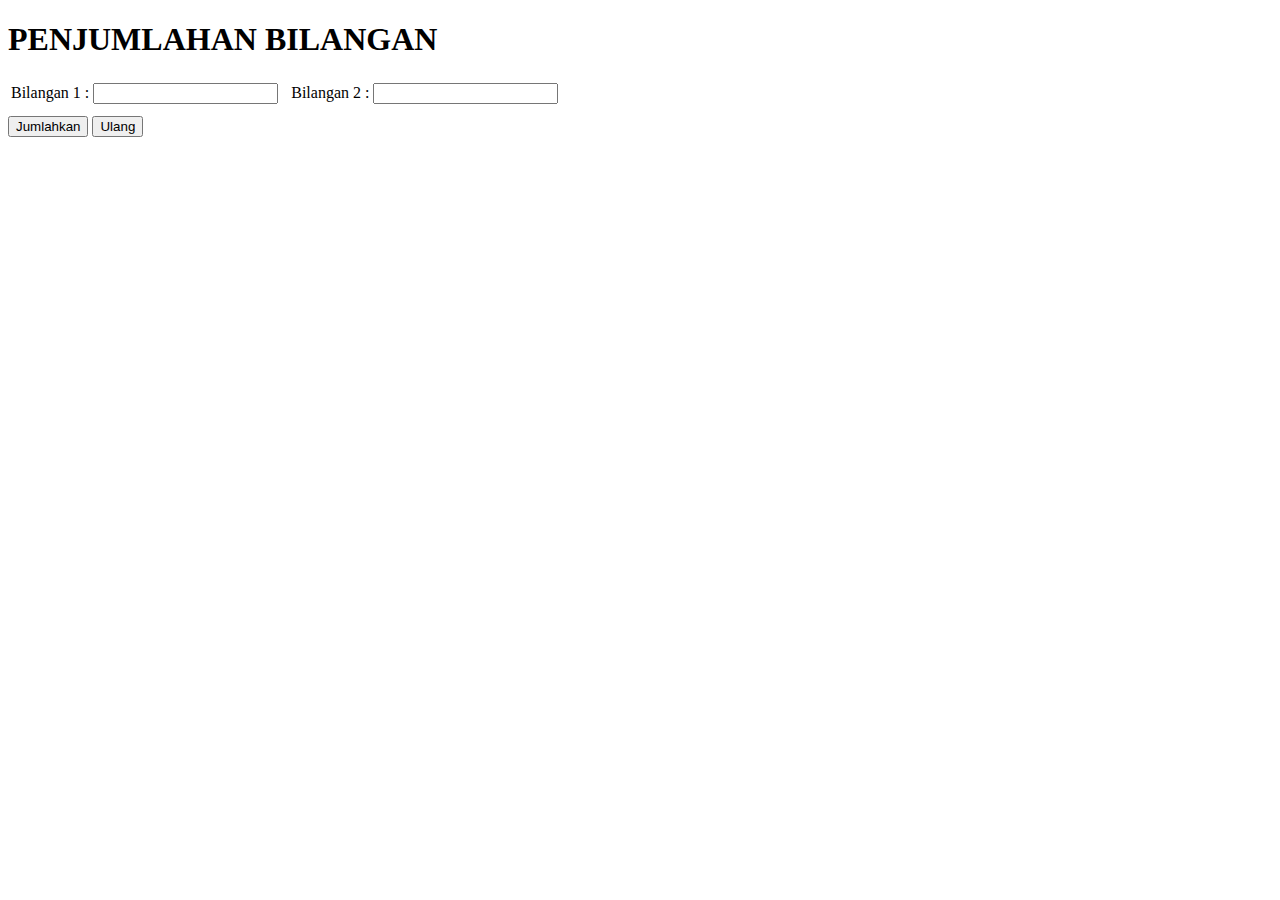
<file: Codelab 1/index.htm>
<!DOCTYPE html>
<html>

    <head>
        <title>Codelab 1</title>
        <meta charset="utf-8" />
        <style>
            table td {
                padding-right: 10px;
                padding-bottom: 10px;
            }
        </style>
    </head>

    <body>
        <h1>PENJUMLAHAN BILANGAN</h1>
        <form>
            <table>
                <tr>
                    <td>Bilangan 1 : <input type="number" id="bilangan1" /></td>
                    <td>Bilangan 2 : <input type="number" id="bilangan2" /></td>
                </tr>
            </table>
            <input type="button" value="Jumlahkan" onclick="plus()" />
            <input type="button" value="Ulang" onclick="reset()" />
        </form>
    </body>

</html>

<script>
    function plus() {
        let bil1 = parseInt(document.getElementById("bilangan1").value);
        let bil2 = parseInt(document.getElementById("bilangan2").value);
    
        let hasil = bil1 + bil2;
    
        alert("Hasil Penjumlahan: " + hasil);
    
    }
    function reset(){
        document.getElementById("bilangan1").value = "";
        document.getElementById("bilangan2").value = "";
    }
    </script>
</file>
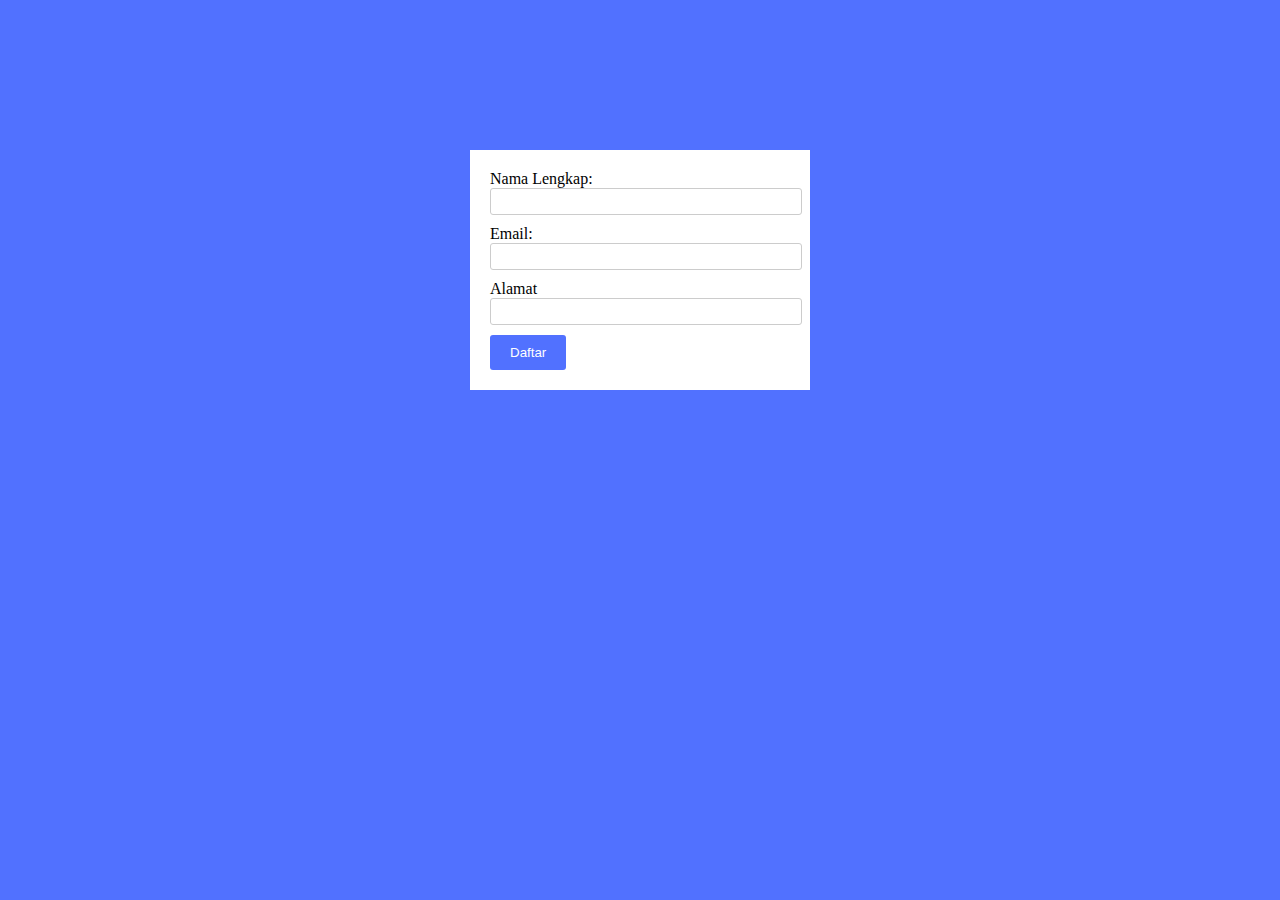
<file: Codelab 2/index.html>
<!DOCTYPE html>
<html lang="en">
    <head>
        <meta charset="UTF-8">
        <meta name="viewport" content="width=device-width, initial-scale=1.0">
        <link rel="stylesheet" href="style.css">
        <title>Codelab 2</title>
    </head>
    <body>


        <div class="bg-form">
            <form onsubmit="input()">
                <label for="nama">Nama Lengkap:</label>
                <input type="text" id="nama">
            <br>
                <label for=email">Email:</label>
                <input type="text" id="email">
            <br>
                <label for="nama">Alamat</label>
                <input type="text" id="alamat">
            <br>
                <input type="submit" value="Daftar">
            </form> 
        </div>
    </body>
</html>

<script>
    function input(){
        let nama = document.getElementById("nama").value;
        let email = document.getElementById("email").value;
        let alamat = document.getElementById("alamat").value;
    
     
    
        let data = nama + " " + email + " " + alamat + " ";
      
    
        if (nama === "" || email === "" || alamat === "") {
            alert("Anda harus mengisi data degan lengkap");
            
        }else{
            alert("Data berhasil diinput "+data)
        }
    }
</script>
</file>
<file: Codelab 2/style.css>
body{
    background-color: #5171ff;
}
.bg-form {
    background-color: white;
    padding: 20px;
    width: 300px;
    height: 200px;
    margin: 0 auto;
    margin-top: 150px;
}

input[type="text"] {
    width: 100%;
    padding: 5px;
    margin-bottom: 10px;
    border: 1px solid #ccc;
    border-radius: 3px;
}

input[type="submit"] {
    background-color: #5171ff;
    color: white;
    padding: 10px 20px;
    border: none;
    border-radius: 3px;
 
}
</file>
